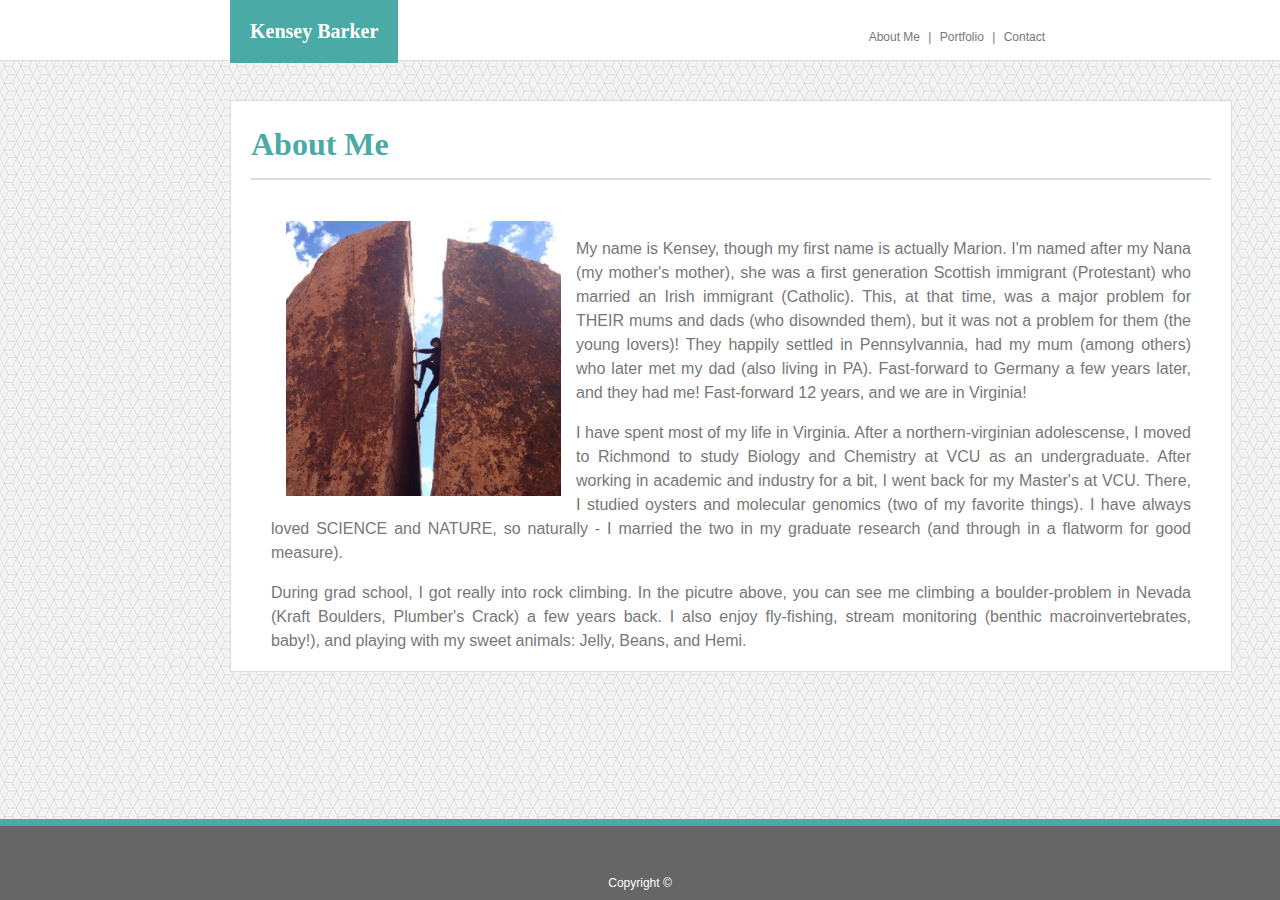
<file: index.html>
<!DOCTYPE html>
<html lang="en">
  <head>
    <meta charset="UTF-8" />
    <title>Kensey Barker</title>
    <link rel="stylesheet" type="text/css" href="assets/css/style.css" />
  </head>

  <body>

    <div class="nav-bar">
      <header id="name"><b>Kensey Barker</b></header>
      <nav>
        <a class="active" href="index.html">About Me</a>
        |
        <a href="portfolio.html">Portfolio</a>
        |
        <a href="contact.html">Contact</a>
      </nav>

    </div>

    <main class="aboutme">
      <h1>
        About Me
      </h1>

      <div class="summary">
        <img id="climb" src="assets/images/climb.jpg" alt="climb" />
        <p>
          My name is Kensey, though my first name is actually Marion. I'm named
          after my Nana (my mother's mother), she was a first generation
          Scottish immigrant (Protestant) who married an Irish immigrant
          (Catholic). This, at that time, was a major problem for THEIR mums and
          dads (who disownded them), but it was not a problem for them (the young lovers)! They happily settled in
          Pennsylvannia, had my mum (among others) who later met my dad (also
          living in PA). Fast-forward to Germany a few years later, and they had
          me! Fast-forward 12 years, and we are in Virginia!
        </p>

        <p>
          I have spent most of my life in Virginia. After a northern-virginian
          adolescense, I moved to Richmond to study Biology and Chemistry at VCU
          as an undergraduate. After working in academic and industry for a bit,
          I went back for my Master's at VCU. There, I studied oysters and
          molecular genomics (two of my favorite things). I have always loved
          SCIENCE and NATURE, so naturally - I married the two in my graduate
          research (and through in a flatworm for good measure).
        </p>

        <p>
          During grad school, I got really into rock climbing. In the picutre
          above, you can see me climbing a boulder-problem in Nevada (Kraft
          Boulders, Plumber's Crack) a few years back. I also enjoy fly-fishing,
          stream monitoring (benthic macroinvertebrates, baby!), and playing
          with my sweet animals: Jelly, Beans, and Hemi.
        </p>

      </div>

    </main>

    <br>
    <br>

    <footer>
      Copyright &copy;
    </footer>

  </body>

</html>
</file>
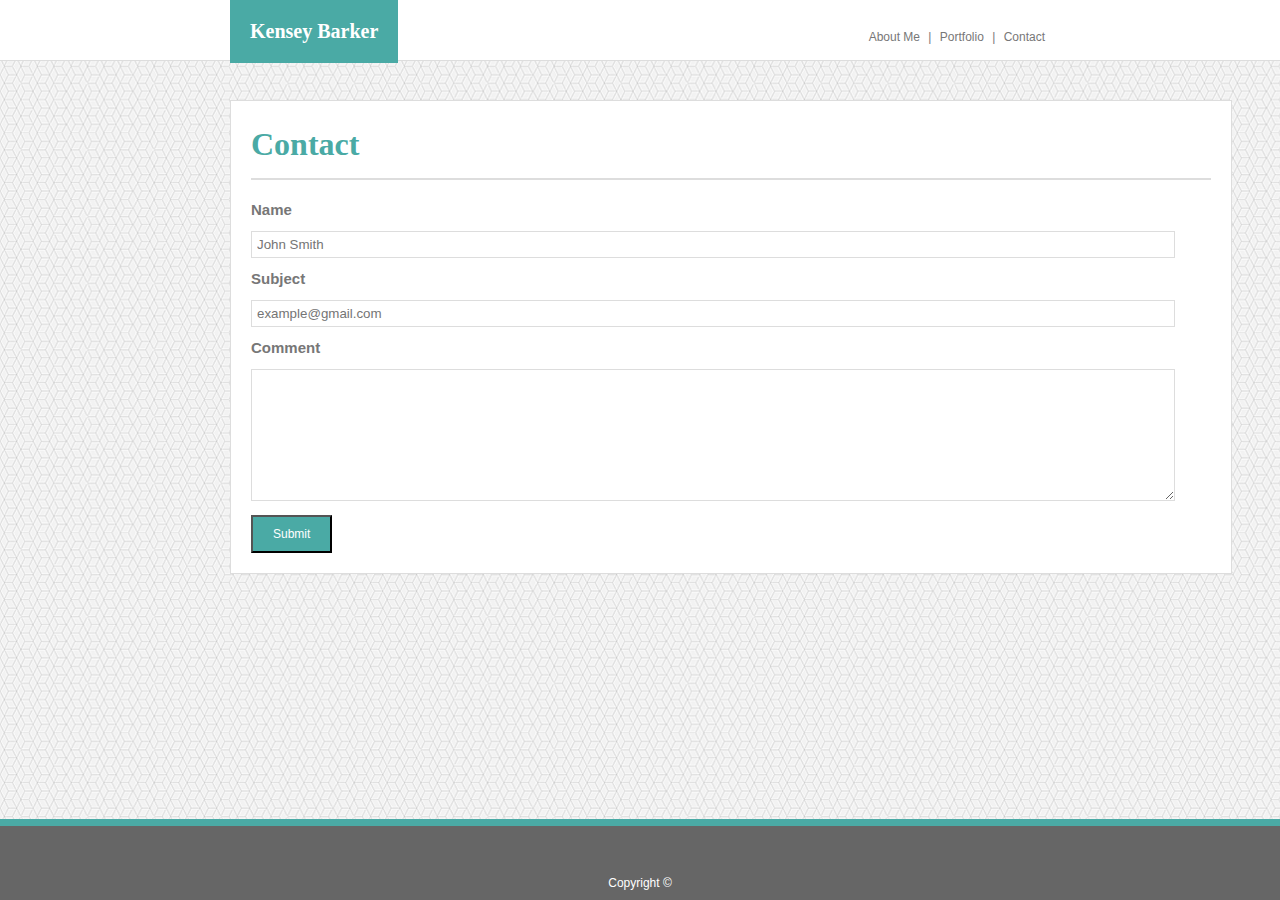
<file: contact.html>
<!DOCTYPE html>
<html lang="en">
  <head>
    <meta charset="UTF-8" />
    <title>Contact Kensey</title>
    <link rel="stylesheet" type="text/css" href="assets/css/style.css" />
    <script src="assets/java/script.js"></script>
  </head>

  <body>

    <div class="nav-bar">

      <header id="name"><b>Kensey Barker</b></header>
      <nav>
        <a href="index.html">About Me</a>
        |
        <a href="portfolio.html">Portfolio</a>
        |
        <a class="active" href="contact.html">Contact</a>
      </nav>

    </div>

    <main>

      <h1>
        Contact
      </h1>

      <form>
        <!--id="contactfm" whenever I get javalicious-->
        <h2>Name</h2>
        <input type="text" placeholder="John Smith" />
        <h2>Subject</h2>
        <input type="text" placeholder="example@gmail.com" />
        <h2>Comment</h2>
        <textarea id="comment"></textarea>
        <br />
        <button type="button" id="submitbit" onclick="submit()">Submit</button>
        <!--button ain't workin-->
      </form>

    </main>

    <br>
    <br>

    <footer>
      Copyright &copy;
    </footer>

  </body>
  
</html>
</file>
<file: assets/css/style.css>
body {
  background-image: url("../images/qbkls/qbkls.png");
  margin: 0; /* this got rid of the space around the nav bar!*/
  font-family: "Arial", "Helvetica Neue", "Helvetica", "sans-serif";
}

header {
  background-color: #4aaaa5;
  color: #ffffff;
  float: left;
  margin-top: 0px;
  margin-bottom: 0px;
  margin-left: 230px;
  padding: 20px;
  font-size: 20px;
  font-family: "Georgia", "Times", "Times New Roman", "serif";
}

nav {
  float: right;
  margin-top: 30px;
  margin-right: 230px;
  color: #777777;
}

main {
  width: 960px;
  margin-left: 230px;
  margin-right: 230px;
  margin-top: 100px;
  margin-bottom: 40px;
  background-color: #ffffff;
  padding: 20px;
  border-color: #dddddd;
  border-style: solid;
  border-width: 1px;
  color: #777777;
}

h1 {
  color: #4aaaa5;
  font-family: "Georgia", Times, Times New Roman, serif;
  width: 960px;
  margin-top: 5px;
  border-bottom-color: #dddddd;
  border-bottom-style: solid;
  border-bottom-width: 2px;
  padding-bottom: 15px;
}

h2 {
  color: #777777;
  font-size: 15px;
  font-style: normal;
}

p {
  line-height: 1.5;
  text-align: justify;
}

input {
  width: 95%;
  color: #777777;
  padding: 5px;
  border-color: #dddddd;
  border-width: 0.5px;
  border-style: solid;
}

textarea {
  width: 95%;
  color: #777777;
  padding: 5px;
  border-color: #dddddd;
  border-width: 0.5px;
}

a,
a:visited,
a:active {
  color: #777777;
  text-decoration: none;
  padding-left: 5px;
  padding-right: 5px;
}

a:hover {
  color: #4aaaa5;
  text-decoration: none;
  padding-left: 5px;
  padding-right: 5px;
}

figcaption {
  margin-top: 100px;
  text-align: center;
  padding: 12px;
  background-color: #4aaaa5;
  color: #ffffff;
  font-family: "Georgia", Times, Times New Roman, serif;
}

footer {
  background-color: #666666;
  color: #ffffff;
  text-align: center;
  padding-top: 50px;
  padding-bottom: 10px;
  font-size: 12px;
  border-top-color: #4aaaa5;
  border-top-width: 7.5px;
  border-top-style: solid;
  position: fixed;
  bottom: 0;
  left: 0;
  width: 100%;
}

/* CLASSES */

.nav-bar {
  height: 60px;
  width: 100%;
  border-bottom-width: 1px;
  border-bottom-style: solid;
  border-bottom-color: #dddddd;
  margin-bottom: 60px;
  background-color: #ffffff;
  font-size: 12px;
  position: fixed;
  top: 0;
}

.img_left {
  float: left;
  width: 275px;
  height: 150px;
  background-position: 50% 50%;
  background-repeat: no-repeat;
  background-size: cover;
  margin-right: 0;
}

.img_right {
  float: right;
  width: 275px;
  height: 150px;
  background-position: 50% 50%;
  background-repeat: no-repeat;
  background-size: cover;
  margin-right: 330px;
  margin-left: 0;
}

.portfolio-a {
  padding: 0;
  margin: 0;
}

.main-port {
  height: 650px;
  margin-bottom: 100px;
  margin-top: 100px;
}

.aboutme {
  margin-bottom: 100px;
}

.summary {
  height: 350px;
  margin-bottom: 60px;
  font-size: 16px;
  padding: 20px;
}

body {
  background-image: url("../images/qbkls/qbkls.png");
  margin: 0; /* this got rid of the space around the nav bar!*/
  font-family: "Arial", "Helvetica Neue", "Helvetica", "sans-serif";
}

header {
  background-color: #4aaaa5;
  color: #ffffff;
  float: left;
  margin-top: 0px;
  margin-bottom: 0px;
  margin-left: 230px;
  padding: 20px;
  font-size: 20px;
  font-family: "Georgia", "Times", "Times New Roman", "serif";
}

nav {
  float: right;
  margin-top: 30px;
  margin-right: 230px;
  color: #777777;
}

main {
  width: 960px;
  margin-left: 230px;
  margin-right: 230px;
  margin-top: 100px;
  margin-bottom: 40px;
  background-color: #ffffff;
  padding: 20px;
  border-color: #dddddd;
  border-style: solid;
  border-width: 1px;
  color: #777777;
}

h1 {
  color: #4aaaa5;
  font-family: "Georgia", Times, Times New Roman, serif;
  width: 960px;
  margin-top: 5px;
  border-bottom-color: #dddddd;
  border-bottom-style: solid;
  border-bottom-width: 2px;
  padding-bottom: 15px;
}

h2 {
  color: #777777;
  font-size: 15px;
  font-style: normal;
}

p {
  line-height: 1.5;
  text-align: justify;
}

input {
  width: 95%;
  color: #777777;
  padding: 5px;
  border-color: #dddddd;
  border-width: 0.5px;
  border-style: solid;
}

textarea {
  width: 95%;
  color: #777777;
  padding: 5px;
  height: 160px;
  border-color: #dddddd;
  border-width: 0.5px;
}

a,
a:visited,
a:active {
  color: #777777;
  text-decoration: none;
  padding-left: 5px;
  padding-right: 5px;
}

a:hover {
  color: #4aaaa5;
  text-decoration: none;
  padding-left: 5px;
  padding-right: 5px;
}

figcaption {
  margin-top: 100px;
  text-align: center;
  padding: 12px;
  background-color: #4aaaa5;
  color: #ffffff;
  font-family: "Georgia", Times, Times New Roman, serif;
}

footer {
  background-color: #666666;
  color: #ffffff;
  text-align: center;
  padding-top: 50px;
  padding-bottom: 10px;
  font-size: 12px;
  border-top-color: #4aaaa5;
  border-top-width: 7.5px;
  border-top-style: solid;
  position: fixed;
  bottom: 0;
  left: 0;
  width: 100%;
}

/* CLASSES */

.nav-bar {
  height: 60px;
  width: 100%;
  border-bottom-width: 1px;
  border-bottom-style: solid;
  border-bottom-color: #dddddd;
  margin-bottom: 60px;
  background-color: #ffffff;
  font-size: 12px;
  position: fixed;
  top: 0;
}

.img_left {
  float: left;
  width: 275px;
  height: 150px;
  background-position: 50% 50%;
  background-repeat: no-repeat;
  background-size: cover;
  margin-right: 0;
}

.img_right {
  float: right;
  width: 275px;
  height: 150px;
  background-position: 50% 50%;
  background-repeat: no-repeat;
  background-size: cover;
  margin-right: 330px;
  margin-left: 0;
}

.portfolio-a {
  padding: 0;
  margin: 0;
}

.main-port {
  height: 650px;
  margin-bottom: 100px;
  margin-top: 100px;
}

.aboutme {
  margin-bottom: 100px;
}

.summary {
  height: 350px;
  margin-bottom: 60px;
  font-size: 16px;
  padding: 20px;
}

.active:hover {
  color: #777777;
  text-decoration: none;
  padding-left: 5px;
  padding-right: 5px;
}
/* IDS */

/* #contactfm {

  } */

#comment {
  height: 120px;
  display: inline-block;
  width: 95%;
}

#submitbit {
  margin-top: 10px;
  background-color: #4aaaa5;
  color: #ffffff;
  padding: 10px 20px;
  font-size: 12px;
}

#climb {
  width: 275px;
  height: 275px;
  float: left;
  padding: 0px 15px;
}
</file>
